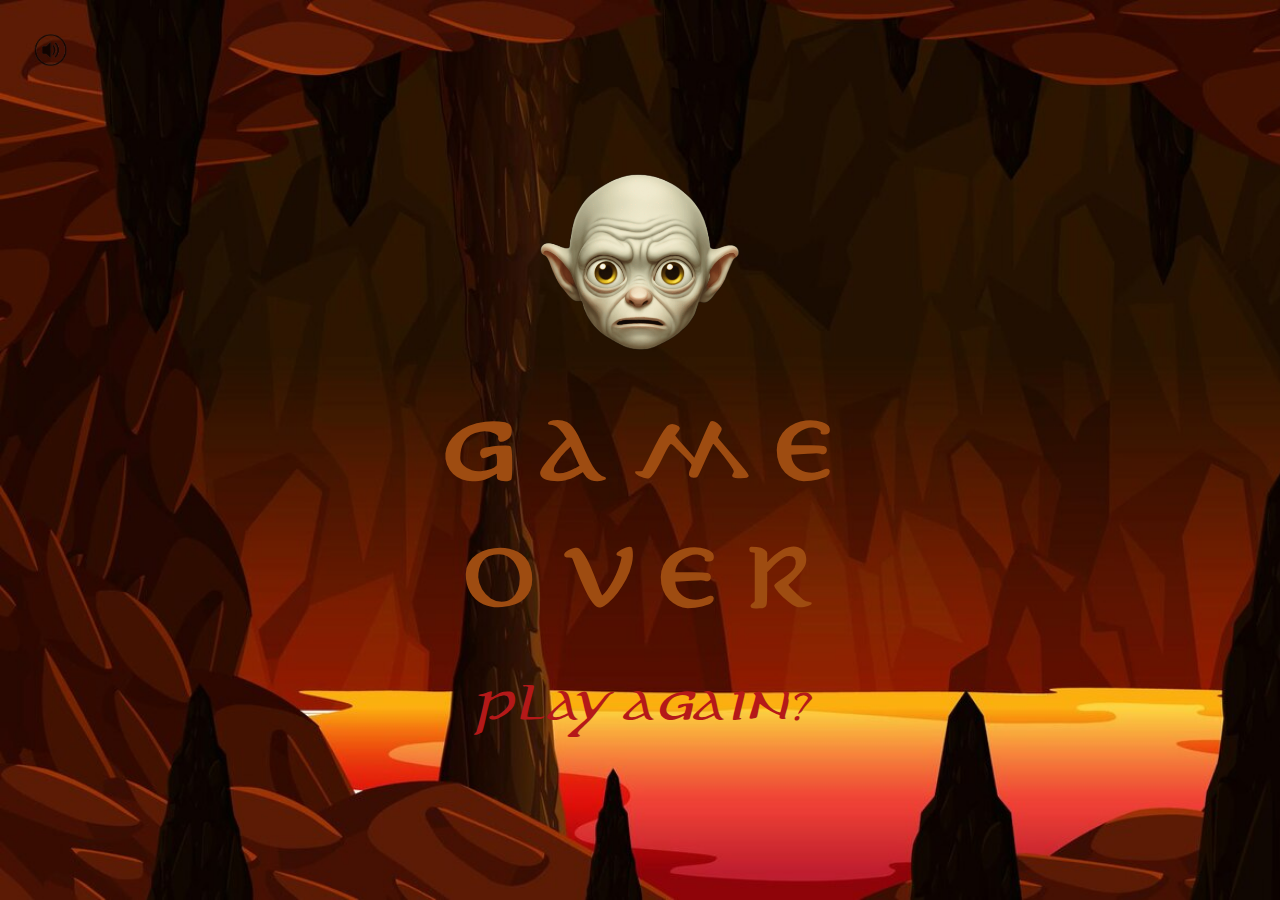
<file: game-over.html>
<!DOCTYPE html>
<html lang="en">

<head>
    <meta charset="UTF-8">
    <meta http-equiv="X-UA-Compatible" content="IE=edge">
    <meta name="viewport" content="width=device-width, initial-scale=1.0">
    <title>Game Over</title>

    <link rel="stylesheet" href="./styles/main.css">
</head>

<body id="page-gameover">
    <button id="mute-button"></button>
    <div id="board-gameover">
        <div><img id="gameover-image" src="./img/sad-gollum.png" alt="Sad Gollum"></div>
        <h1>G A M E <br> O V E R</h1>
        <div><a href="./index.html">PLAY AGAIN?</a></div>
    </div>

    <script src="./js/music.js"></script>
    
</body>

</html>
</file>
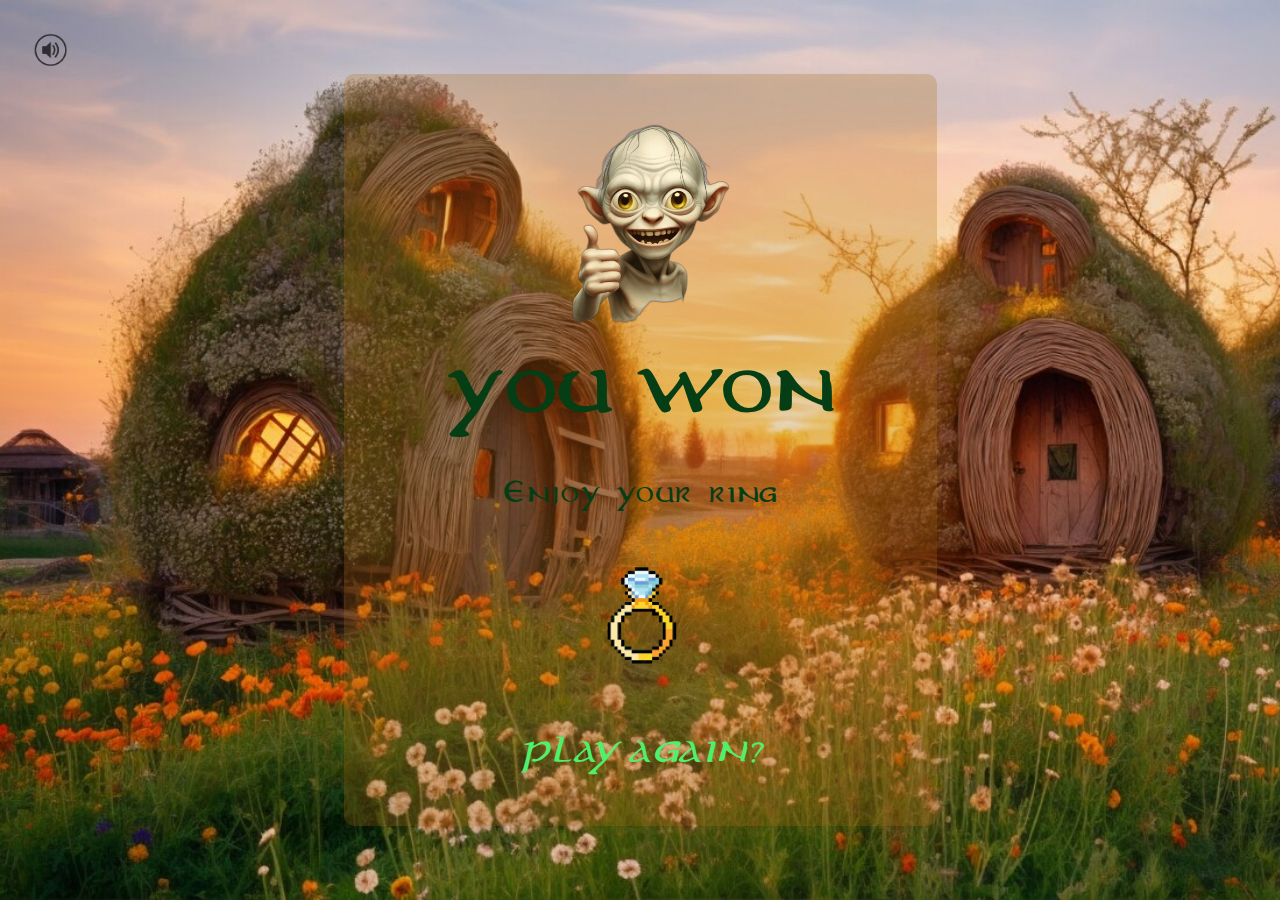
<file: winner.html>
<!DOCTYPE html>
<html lang="en">

<head>
    <meta charset="UTF-8">
    <meta http-equiv="X-UA-Compatible" content="IE=edge">
    <meta name="viewport" content="width=device-width, initial-scale=1.0">
    <title>Winner!</title>

    <link rel="stylesheet" href="./styles/main.css">
</head>

<body id="page-winner">
    <button id="mute-button"></button>
    <div id="board-winner">
        <div>
            <img id="winner-image" src="./img/happy-gollum.png" alt="Happy Gollum">
            <h1>YOU WON</h1>
            <div>Enjoy your ring</div>
            <div><img id="ring" src="./img/gold-ring.png" alt="Ring"></div>
            <div><a href="./index.html">PLAY AGAIN?</a></div>
        </div>
    </div>

    <script src="./js/music.js"></script>
</body>

</html>
</file>
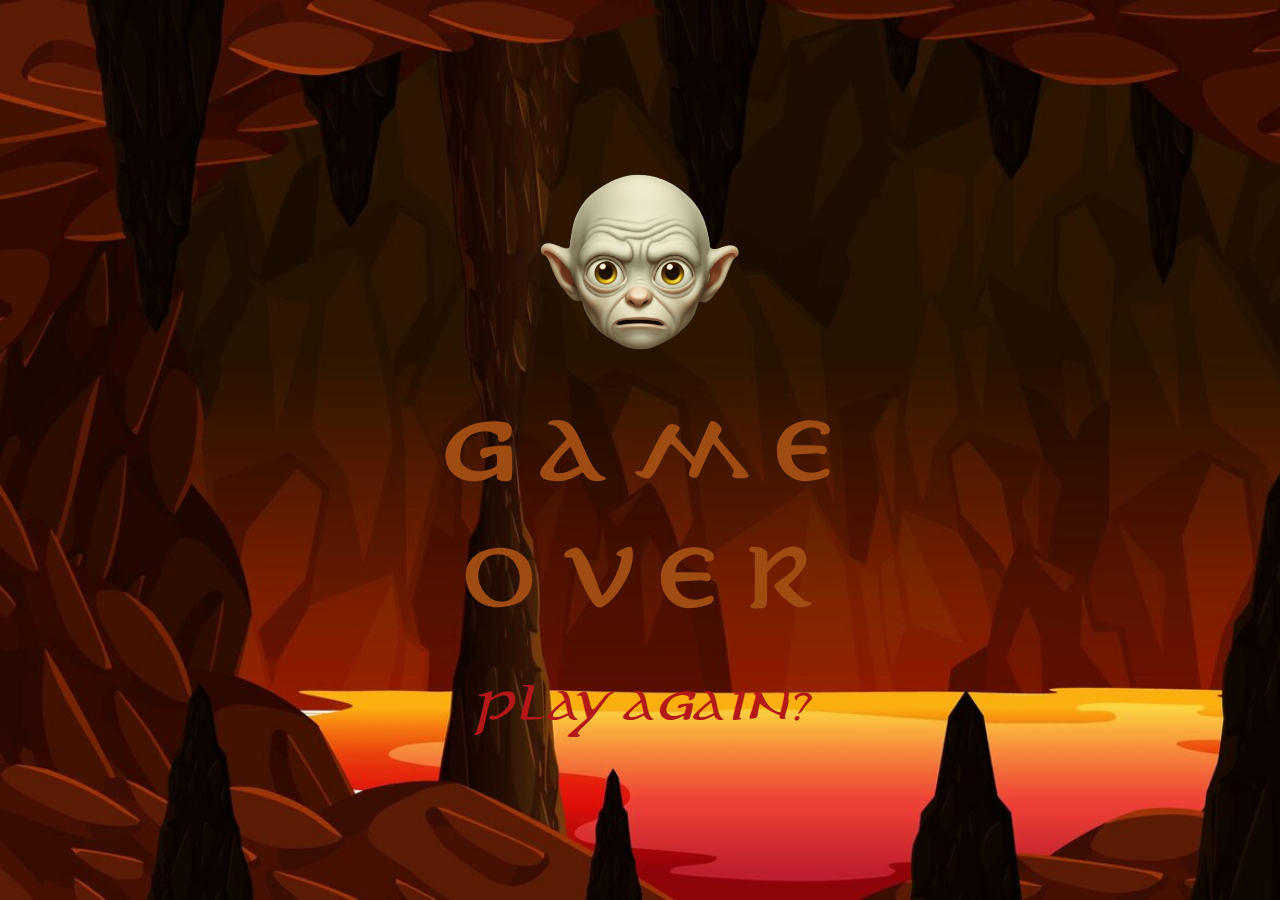
<file: screens/game-over.html>
<!DOCTYPE html>
<html lang="en">

<head>
    <meta charset="UTF-8">
    <meta http-equiv="X-UA-Compatible" content="IE=edge">
    <meta name="viewport" content="width=device-width, initial-scale=1.0">
    <title>Game Over</title>

    <link rel="stylesheet" href="../styles/main.css">
    </link>

</head>

<body id="page-gameover">
    <div id="board-gameover">
        <div><img id="gameover-image" src="../img/sad-gollum.png" alt="Sad Gollum"></div>
    <h1>G A M E  <br> O V E R</h1>
    <div><a href="../index.html">PLAY AGAIN?</a></div>
</div>
</body>

</html>

    <script src="../js/classes.js"></script>
    <script src="../js/main.js"></script>
</body>

</html>
</file>
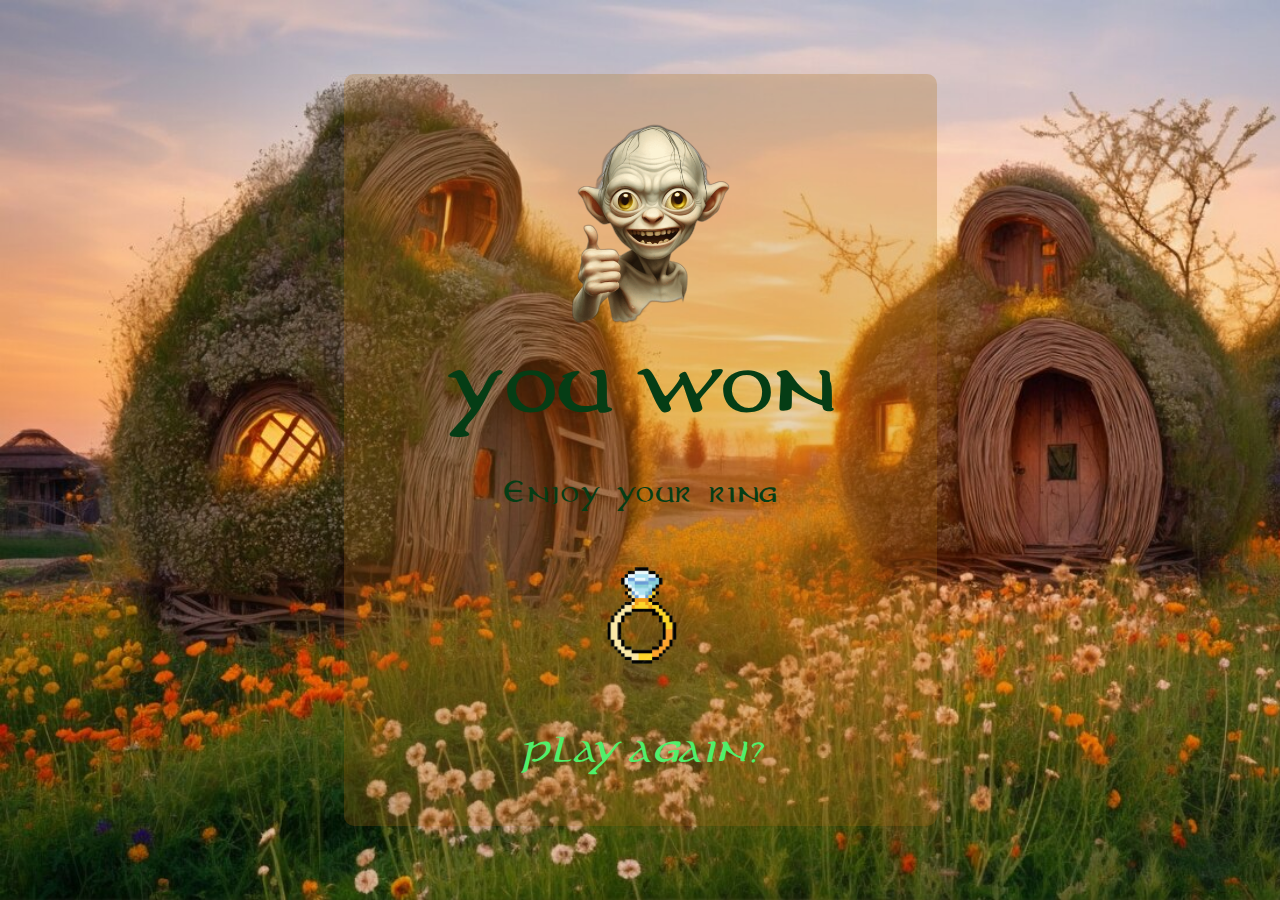
<file: screens/winner.html>
<!DOCTYPE html>
<html lang="en">

<head>
    <meta charset="UTF-8">
    <meta http-equiv="X-UA-Compatible" content="IE=edge">
    <meta name="viewport" content="width=device-width, initial-scale=1.0">
    <title>Winning screen</title>

    <link rel="stylesheet" href="../styles/main.css">
    </link>

</head>

<body id="page-winner">
    <div id="board-winner">
    <div>
    <div><img id="winner-image" src="../img/happy-gollum.png" alt="Happy Gollum"></div>
    <h1>YOU WON </h1> 
    <div>Enjoy your ring</div>
    <div><img id="ring" src="../img/gold-ring.png" alt="Ring"></div>
    <div><a href="../index.html">PLAY AGAIN?</a></div>
</div></div>
</body>

</html>

    <script src="../js/classes.js"></script>
    <script src="../js/main.js"></script>
</body>

</html>
</file>
<file: styles/main.css>
@font-face {
    font-family: 'MiddleEarth';
    src: url('../fonts/MiddleEarth.woff2') format('woff2'),
        url('../fonts/MiddleEarth.woff') format('woff');
    font-weight: 500;
    font-style: normal;
    font-display: swap;
}

body{
    margin: 0;
    padding: 0;
    display: flex;
    justify-content: center;
    align-items: center;
    height: 100vh;
    background-color: rgba(0, 0, 0, 0.633);
    font-family: 'MiddleEarth';
}

#board {
    width: 1300px;
    height: 600px;
    position: relative;
    border: 1px white;
    background-image: url("../img/the-shire.jpg");
    background-color: rgb(169, 184, 179);
    background-size: cover;
    overflow: hidden;
    border-radius: 8px;
    display: flex;
    align-items: center;
    justify-content: center;
}

#page-gameover {
    background-color: rgba(0, 0, 0, 0.876);
    background-image: url("../img/background-mordor-2.jpg");
    background-size: cover;
    color: rgb(158, 76, 17);
    size: 50vw;
    justify-content: center;
    font-size: 40px;
}

#page-gameover a{
    text-decoration: none;
    color: rgb(180, 25, 25);
    font-style: italic;
}

#gameover-image {
    width: 200px;
    height: auto;
    margin-bottom: 0;
}

#board-gameover {
    position: relative;
    justify-content: center;
    text-align: center;
}


#player {
    background-image: url("../img/gollum-grey-cropped.png");
    background-size: cover;
    position: absolute;
}

.diamond-obstacle {
    position: absolute;
    background-image: url('../img/diamond-crystal.png');
    background-size: cover;
}

.gold-obstacle {
    position: absolute;
    background-image: url('../img/gold-obstacle-crop2.png');
    background-size: cover;
}

.fish-obstacle {
    position: absolute;
    background-image: url('../img/fish-blue.png');
    background-size: contain;
    background-repeat: no-repeat;
    width: 50px;
    height: 0px;
    background-position: bottom;
}

.bad-obstacle {
    background-image: url("../img/rock-grass-crop.png");
    background-size: cover;
    position: absolute;
}

#score-tracker {
    position: absolute;
    background-color: rgba(255, 255, 255, 0.5);
    border: 10px white;
    top: 40px;
    right: 40px;
    padding: 20px 35px;
    color: rgba(7, 7, 7, 0.623);
    border-radius: 10px;
    display: flex;
    flex-direction: column;
    align-items:flex-end;
    gap: 10px;
}

#score-tracker p {
    font-size: large;
    margin: 0;
}

#score-tracker img {
    width: 25px;
    height: auto;
    margin-left: 10px;
    vertical-align: middle;
}

h1{
    margin-top: 10px;
    margin-bottom: 30px;
}

#page-winner {
    /*background-color: rgba(0, 0, 0, 0.876);*/
    background-image: url("../img/shire-happiness.jpg");
    background-size: cover;
    justify-content: center;
    text-align: center;
    font-size: 150%;
}

#board-winner {
    position: absolute;
    background-color: rgba(175, 112, 19, 0.263);
    border: 10px white;
    padding: 50px 100px;
    color: rgb(5, 61, 21);
    border-radius: 10px;
    font-size: larger;
}

#winner-image {
    width: 200px;
    height: auto;
    margin-left: 20px;
}

#ring {
    width: 200px;
    height: auto;
    margin: 0;
}

#ring:hover{
    transform: scale(1.2);
    /*box-shadow: 0 0 15px rgba(52, 152, 219, 0.7);*/
}

#page-winner a{
    text-decoration: none;
    color: rgb(80, 240, 107);
    font-style: italic;
}

a:hover{
    border-radius: 10px;
    font-size: larger;
}

#mute-button{
    position: absolute;
    top: 30px;
    left: 30px;
    display: flex;
    background-image: url("../img/unmute.png");
    background-size: cover;
    width: 40px;
    height: 40px;
    border: none;
    cursor: pointer;
    background-color: transparent;
    opacity: 0.7;
}

#instructions-banner {
    position: absolute;
    background-color: rgba(255, 255, 255, 0.8);
    color: rgba(7, 7, 7, 0.9);
    padding: 20px;
    border: 1px solid rgba(0, 0, 0, 0.2);
    border-radius: 10px;
    box-shadow: 0 4px 8px rgba(0, 0, 0, 0.2);
    max-width: 400px;
    z-index: 1000;
    cursor: pointer;
    text-align: left;
    font-family: 'MiddleEarth', sans-serif;
    font-size: 16px;
    line-height: 1.7;
}

#instructions-banner h2 {
    font-size: 24px;
    margin-bottom: 10px;
}

#instructions-banner ul {
    list-style-type: disc;
    padding-left: 20px;
}
</file>
